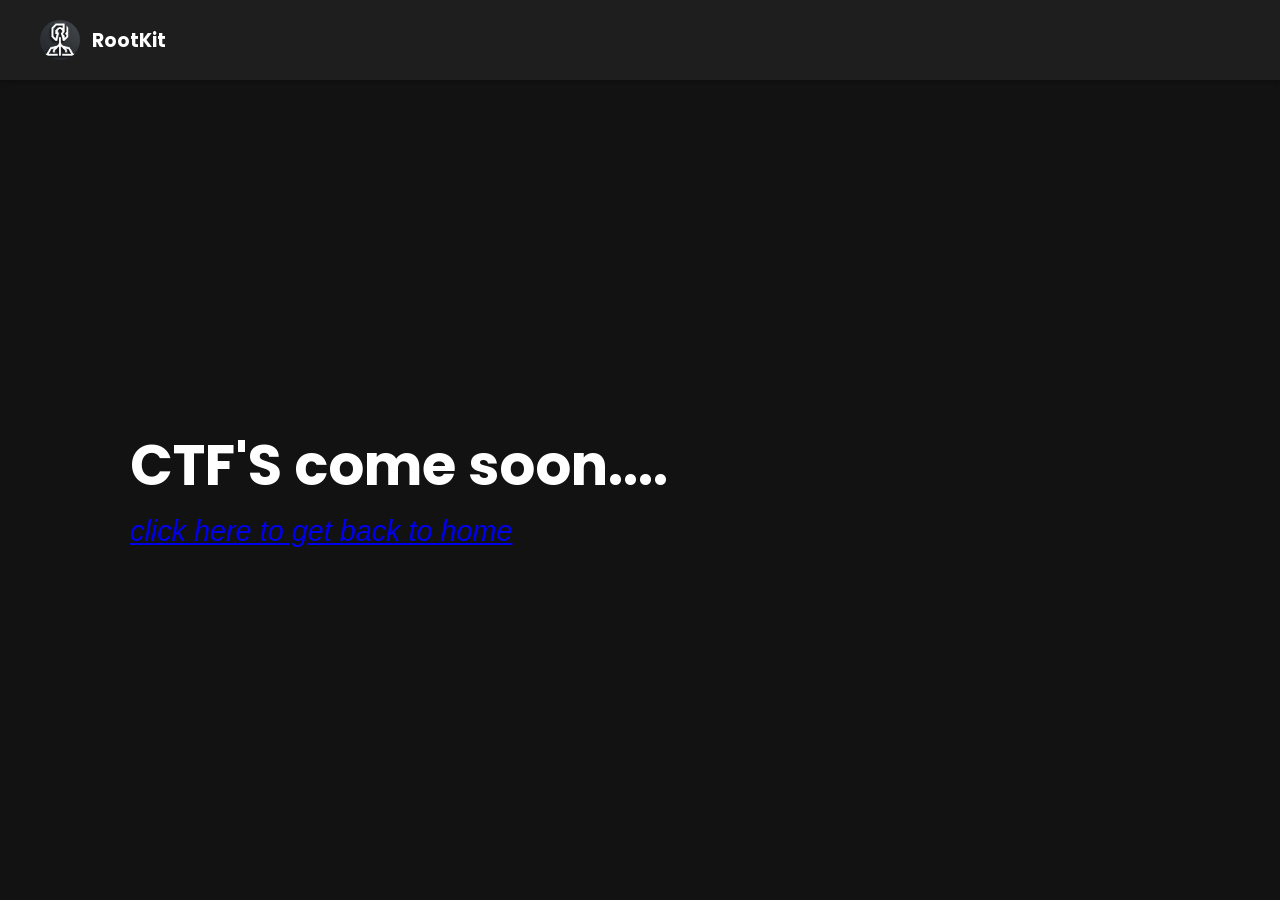
<file: ctf-home.html>
<!DOCTYPE html>
<html lang="en">
<head>
    <head>
    <meta charset="UTF-8">
    <meta name="viewport" content="width=device-width, initial-scale=1.0">
    <link rel="icon" type="image/jpeg" href="img/icon.jpg">
    <title>ctf-home</title>
    <link rel="stylesheet" href="https://cdnjs.cloudflare.com/ajax/libs/font-awesome/6.4.0/css/all.min.css">
    <link rel="stylesheet" href="style.css">
</head>
</head>
<body>
    <header>
        <div class="logo-name">
            <img src="img/logo.png" alt="Logo">
            <span>RootKit</span>
        </div>
    </header>

    <main>
        <div class="content-left">
            <h1>CTF'S come soon....</h1>
            <p class="final-note"><a href="home.html">click here to get back to home</a></p>
        </div>
    </main>
</body>
</html>
</file>
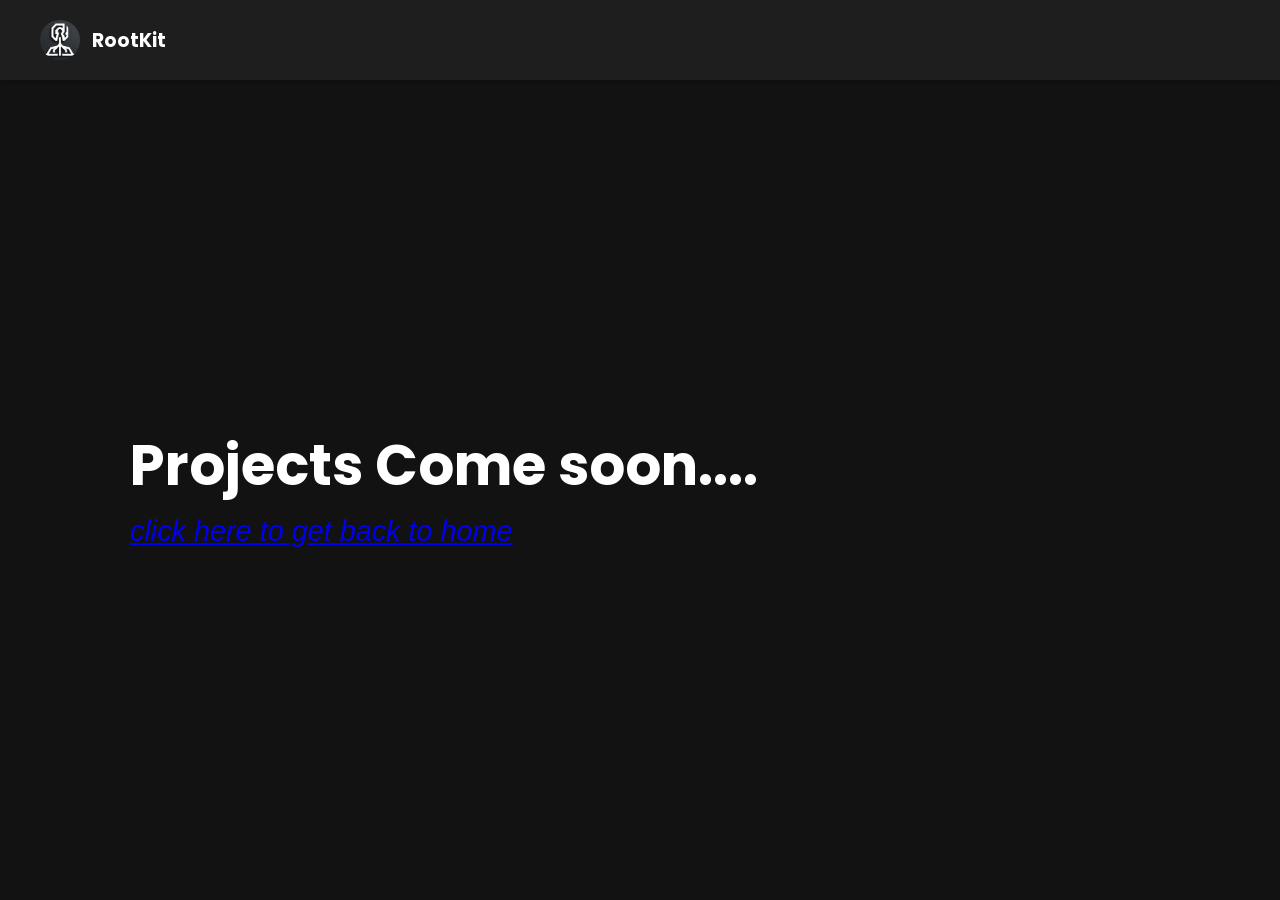
<file: project.html>
<!DOCTYPE html>
<html lang="en">
<head>
    <head>
    <meta charset="UTF-8">
    <meta name="viewport" content="width=device-width, initial-scale=1.0">
    <link rel="icon" type="image/jpeg" href="img/icon.jpg">
    <title>Projects</title>
    <link rel="stylesheet" href="https://cdnjs.cloudflare.com/ajax/libs/font-awesome/6.4.0/css/all.min.css">
    <link rel="stylesheet" href="style.css">
</head>
</head>
<body>
    <header>
        <div class="logo-name">
            <img src="img/logo.png" alt="Logo">
            <span>RootKit</span>
        </div>
    </header>

    <main>
        <div class="content-left">
            <h1>Projects Come soon....</h1>
            <p class="final-note"><a href="home.html">click here to get back to home</a></p>
        </div>
    </main>
</body>
</html>
</file>
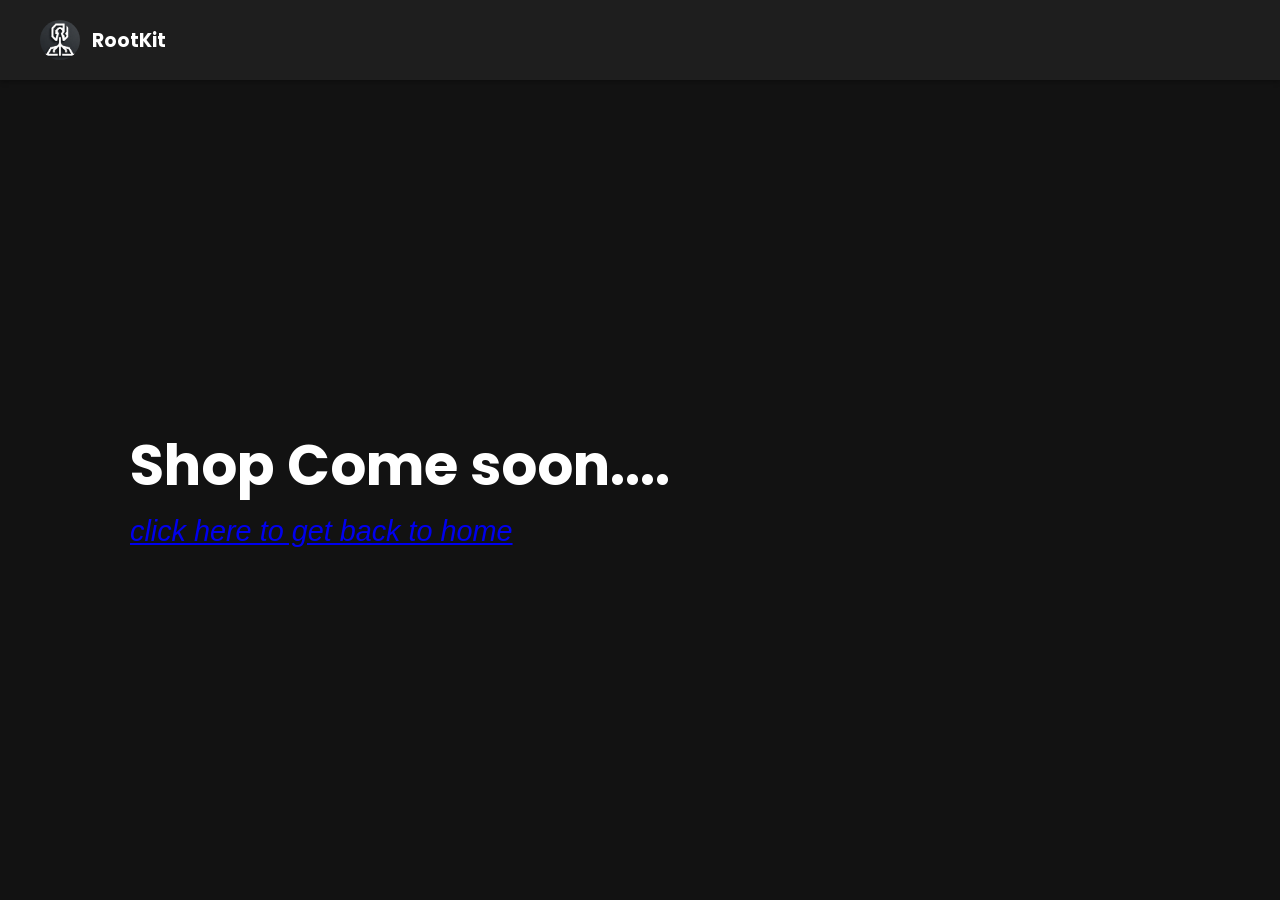
<file: shop.html>
<!DOCTYPE html>
<html lang="en">
<head>
    <head>
    <meta charset="UTF-8">
    <meta name="viewport" content="width=device-width, initial-scale=1.0">
    <link rel="icon" type="image/jpeg" href="img/icon.jpg">
    <title>Shop</title>
    <link rel="stylesheet" href="https://cdnjs.cloudflare.com/ajax/libs/font-awesome/6.4.0/css/all.min.css">
    <link rel="stylesheet" href="style.css">
</head>
</head>
<body>
    <header>
        <div class="logo-name">
            <img src="img/logo.png" alt="Logo">
            <span>RootKit</span>
        </div>
    </header>

    <main>
        <div class="content-left">
            <h1>Shop Come soon....</h1>
            <p class="final-note"><a href="home.html">click here to get back to home</a></p>
        </div>
    </main>
</body>
</html>
</file>
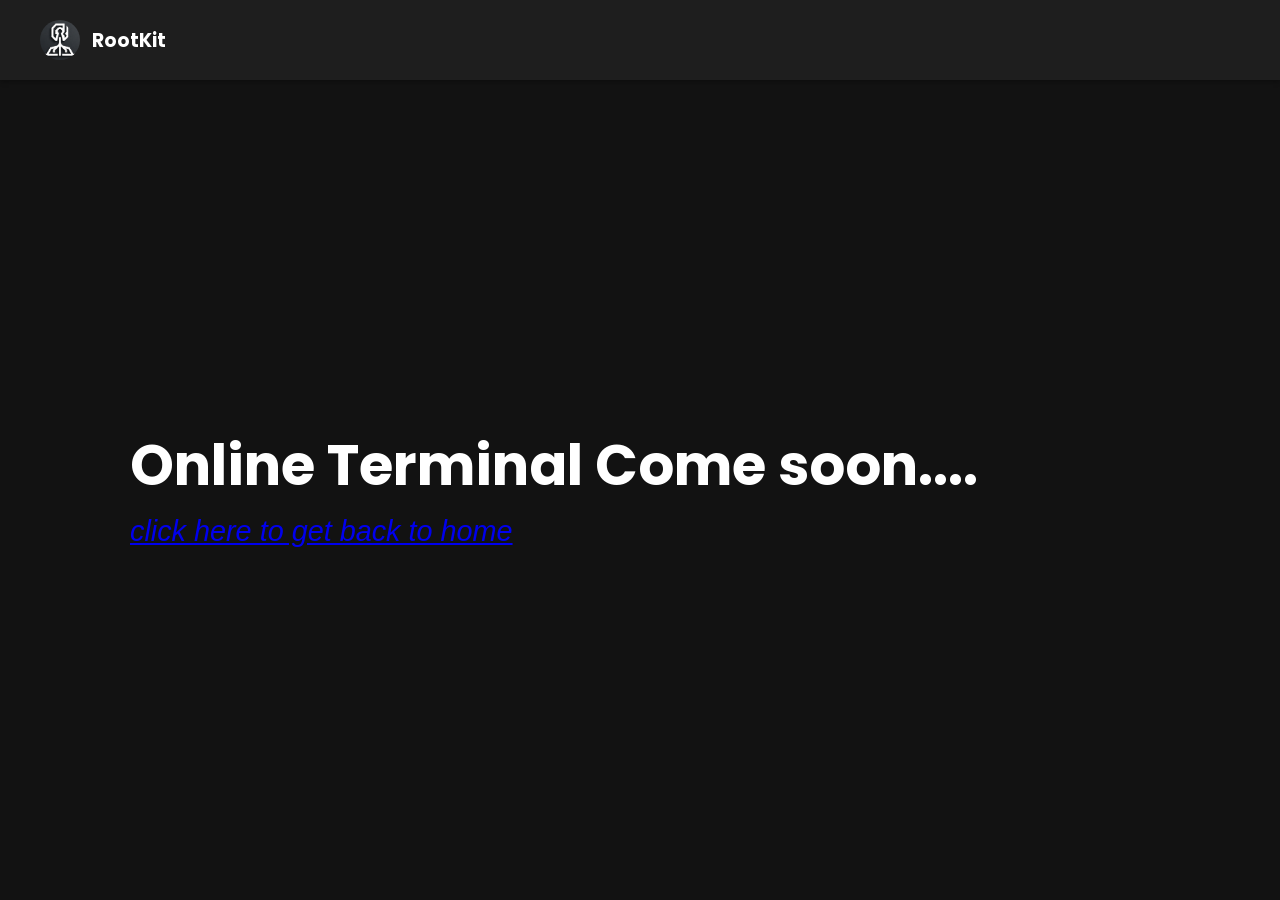
<file: terminal.html>
<!DOCTYPE html>
<html lang="en">
<head>
    <head>
    <meta charset="UTF-8">
    <meta name="viewport" content="width=device-width, initial-scale=1.0">
    <link rel="icon" type="image/jpeg" href="img/icon.jpg">
    <title>terminal</title>
    <link rel="stylesheet" href="https://cdnjs.cloudflare.com/ajax/libs/font-awesome/6.4.0/css/all.min.css">
    <link rel="stylesheet" href="style.css">
</head>
</head>
<body>
    <header>
        <div class="logo-name">
            <img src="img/logo.png" alt="Logo">
            <span>RootKit</span>
        </div>
    </header>

    <main>
        <div class="content-left">
            <h1>Online Terminal Come soon....</h1>
            <p class="final-note"><a href="home.html">click here to get back to home</a></p>
        </div>
    </main>
</body>
</html>
</file>
<file: style.css>
/* ==========================================================================
   1. Imports, Design Tokens & Global Reset
   ========================================================================== */
@import url('https://fonts.googleapis.com/css2?family=Poppins:wght@300;400;600;700&display=swap');

:root {
    --bg-color: #121212;
    --text-color: #e0e0e0;
    --header-bg: #1e1e1e;
    --header-shadow: 0 2px 5px rgba(0, 0, 0, 0.3);
    --heading-color: #ffffff;
    --short-note-color: #b0b0b0;
    --final-note-color: #4dabf7;
    --card-bg: #1e1e1e;
    --input-bg: #2a2a2a;
    --input-border: #333333;
    --input-focus: #4dabf7;
    --btn-bg: #4dabf7;
    --btn-hover: #3b82f6;
}

* {
    margin: 0;
    padding: 0;
    box-sizing: border-box;
    -webkit-tap-highlight-color: transparent;
    transition: background-color 0.3s ease, color 0.3s ease;
}

body {
    -webkit-text-size-adjust: 100%;
    text-size-adjust: 100%;
    font-family: 'Poppins', sans-serif;
    background-color: var(--bg-color);
    color: var(--text-color);
    display: flex;
    flex-direction: column;
    min-height: 100vh;
}

input, button, textarea, select {
    font-size: 16px;
}

/* ==========================================================================
   2. Header & Navigation Bar
   ========================================================================== */
header {
    display: flex;
    justify-content: space-between;
    align-items: center;
    padding: 20px 40px;
    background-color: var(--header-bg);
    box-shadow: var(--header-shadow);
}

.logo-name {
    display: flex;
    align-items: center;
    gap: 12px;
}

.logo-name img {
    width: 40px;
    height: 40px;
    border-radius: 50%;
    object-fit: cover;
}

.logo-name span {
    font-weight: 700;
    font-size: 1.2rem;
    color: var(--heading-color);
}

.header-right {
    display: flex;
    align-items: center;
    gap: 15px;
}

.start-link {
    background-color: transparent;
    color: #ffffff;
    border: none;
    text-decoration: none;
    font-weight: 600;
    font-size: 0.95rem;
}

.start-link:hover {
    opacity: 0.8;
}

.profile-nav-link {
    text-decoration: none;
    display: flex;
    align-items: center;
}

.profile-avatar {
    width: 42px;
    height: 42px;
    border-radius: 50%;
    background-color: var(--btn-bg);
    color: #ffffff;
    display: flex;
    align-items: center;
    justify-content: center;
    font-weight: 700;
    font-size: 1.1rem;
    box-shadow: 0 2px 8px rgba(77, 171, 247, 0.4);
    transition: transform 0.2s ease, background-color 0.2s ease;
}

.profile-avatar:hover {
    transform: scale(1.08);
    background-color: var(--btn-hover);
}

/* ==========================================================================
   3. Main Hero / Landing Page Layout
   ========================================================================== */
main {
    flex: 1;
    display: flex;
    align-items: center;
    justify-content: space-between;
    padding: 40px;
    max-width: 1100px;
    margin: auto;
    width: 100%;
}

.content-left {
    flex: 1;
    padding-right: 40px;
}

.content-left h1 {
    font-size: 3.5rem;
    font-weight: 700;
    color: var(--heading-color);
    margin-bottom: 15px;
    line-height: 1.2;
}

.content-left p.short-note {
    font-size: 1.1rem;
    color: var(--short-note-color);
    margin-bottom: 25px;
    line-height: 1.6;
}

.content-left p.final-note {
    font-family: 'Brush Script MT', cursive, sans-serif;
    font-size: 1.8rem;
    color: var(--final-note-color);
    font-style: italic;
}

.content-middle {
    flex: 1;
    display: flex;
    flex-direction: column;
    align-items: center;
    gap: 20px;
}

.content-middle img {
    max-width: 100%;
    height: auto;
    width: 350px;
    border-radius: 15px;
    box-shadow: 0 10px 25px rgba(0, 0, 0, 0.3);
}

.social-icons-container {
    display: flex;
    gap: 25px;
    margin-top: 10px;
}

.social-icon-link {
    display: flex;
    justify-content: center;
    align-items: center;
    width: 50px;
    height: 50px;
    border-radius: 50%;
    background-color: #1e1e1e;
    color: #e0e0e0;
    font-size: 1.5rem;
    text-decoration: none;
    box-shadow: 0 4px 10px rgba(0, 0, 0, 0.3);
    transition: transform 0.2s ease, background-color 0.2s ease, color 0.2s ease;
}

.social-icon-link:hover {
    transform: translateY(-3px);
}

.social-icon-link.instagram:hover {
    background-color: rgba(225, 48, 108, 0.2);
    color: #e1306c;
}

.social-icon-link.youtube:hover {
    background-color: rgba(255, 0, 0, 0.2);
    color: #ff0000;
}

/* ==========================================================================
   4. Home Layout & Interactive Cards
   ========================================================================== */
.home-container {
    display: flex;
    flex-direction: column;
    align-items: center;
    justify-content: center;
    max-width: 1000px;
    margin: 0 auto;
    padding: 40px 20px;
    width: 100%;
}

.welcome-banner {
    text-align: center;
    margin-bottom: 40px;
}

.welcome-banner h1 {
    font-size: 2.8rem;
    color: var(--heading-color);
    margin-bottom: 10px;
}

.interactive-grid {
    display: grid;
    grid-template-columns: repeat(2, 1fr);
    gap: 20px;
    width: 100%;
}

.option-card {
    position: relative;
    background-color: var(--card-bg);
    border: 1px solid var(--input-border);
    border-radius: 12px;
    padding: 30px 25px;
    text-decoration: none;
    color: var(--text-color);
    display: flex;
    flex-direction: column;
    align-items: flex-start;
    transition: transform 0.25s ease, border-color 0.25s ease, box-shadow 0.25s ease;
}

.option-card:hover {
    transform: translateY(-5px);
    border-color: var(--btn-bg);
    box-shadow: 0 10px 20px rgba(0, 0, 0, 0.4);
}

.card-badge {
    position: absolute;
    top: 15px;
    right: 20px;
    font-size: 1.2rem;
    font-weight: 700;
    color: var(--btn-bg);
    opacity: 0.8;
}

.card-icon {
    font-size: 2rem;
    color: var(--btn-bg);
    margin-bottom: 15px;
}

.option-card h3 {
    font-size: 1.4rem;
    color: var(--heading-color);
    margin-bottom: 8px;
}

.option-card p {
    font-size: 0.9rem;
    color: var(--short-note-color);
    line-height: 1.4;
    margin-bottom: 15px;
}

.card-arrow {
    margin-top: auto;
    color: var(--btn-bg);
    font-size: 0.95rem;
    transition: transform 0.2s ease;
}

.option-card:hover .card-arrow {
    transform: translateX(5px);
}

/* ==========================================================================
   5. Authentication & Forms
   ========================================================================== */
.form-main {
    flex: 1;
    display: flex;
    align-items: center;
    justify-content: center;
    padding: 40px 20px;
}

.form-container {
    background-color: var(--card-bg);
    width: 100%;
    max-width: 450px;
    padding: 35px;
    margin: 0 auto;
    border-radius: 15px;
    box-shadow: 0 10px 25px rgba(0, 0, 0, 0.4);
}

.auth-toggle-tabs {
    display: flex;
    background-color: var(--input-bg);
    border-radius: 10px;
    padding: 5px;
    margin-bottom: 25px;
}

button, .form-submit-btn, .toggle-btn {
    min-height: 48px;
}

.toggle-btn {
    flex: 1;
    background: transparent;
    border: none;
    color: var(--short-note-color);
    padding: 10px;
    font-family: 'Poppins', sans-serif;
    font-weight: 600;
    font-size: 0.95rem;
    border-radius: 8px;
    cursor: pointer;
    transition: all 0.3s ease;
}

.toggle-btn.active {
    background-color: var(--btn-bg);
    color: #ffffff;
    box-shadow: 0 4px 10px rgba(77, 171, 247, 0.3);
}

.auth-form-section h2 {
    font-size: 1.8rem;
    font-weight: 700;
    color: var(--heading-color);
    margin-bottom: 8px;
}

.form-subtitle {
    font-size: 0.9rem;
    color: var(--short-note-color);
    margin-bottom: 20px;
}

.input-group {
    display: flex;
    flex-direction: column;
    gap: 8px;
    margin-bottom: 20px;
}

.input-group label {
    font-size: 0.85rem;
    font-weight: 600;
    color: var(--text-color);
}

.input-group input {
    background-color: var(--input-bg);
    border: 1px solid var(--input-border);
    border-radius: 8px;
    padding: 12px 15px;
    color: var(--heading-color);
    font-family: 'Poppins', sans-serif;
    font-size: 0.95rem;
    outline: none;
    transition: border-color 0.3s ease, box-shadow 0.3s ease;
}

.input-group input::placeholder {
    color: #666666;
}

.input-group input:focus {
    border-color: var(--input-focus);
    box-shadow: 0 0 0 3px rgba(77, 171, 247, 0.15);
}

.form-submit-btn {
    width: 100%;
    background-color: var(--btn-bg);
    color: #ffffff;
    border: none;
    border-radius: 8px;
    padding: 12px;
    font-family: 'Poppins', sans-serif;
    font-weight: 600;
    font-size: 1rem;
    cursor: pointer;
    box-shadow: 0 4px 15px rgba(77, 171, 247, 0.3);
    transition: background-color 0.2s ease, transform 0.2s ease;
    margin-top: 5px;
}

.form-submit-btn:hover {
    background-color: var(--btn-hover);
    transform: translateY(-2px);
}

/* ==========================================================================
   6. Responsive Queries
   ========================================================================== */
@media (max-width: 768px) {
    header {
        padding: 15px 20px;
    }
    
    main {
        flex-direction: column-reverse;
        text-align: center;
        gap: 30px;
        padding: 20px;
    }
    
    .content-left {
        padding-right: 0;
    }
    
    .content-left h1 {
        font-size: 2.8rem;
    }
    
    .content-middle {
        align-items: center;
    }
}

@media (max-width: 600px) {
    .interactive-grid {
        grid-template-columns: 1fr;
    }
    
    .welcome-banner h1 {
        font-size: 2rem;
    }
}

@media (max-width: 480px) {
    .form-main {
        padding: 10px;
        align-items: flex-start;
    }

    .form-container {
        padding: 25px 20px;
        border-radius: 8px;
        box-shadow: none;
    }
}
</file>
